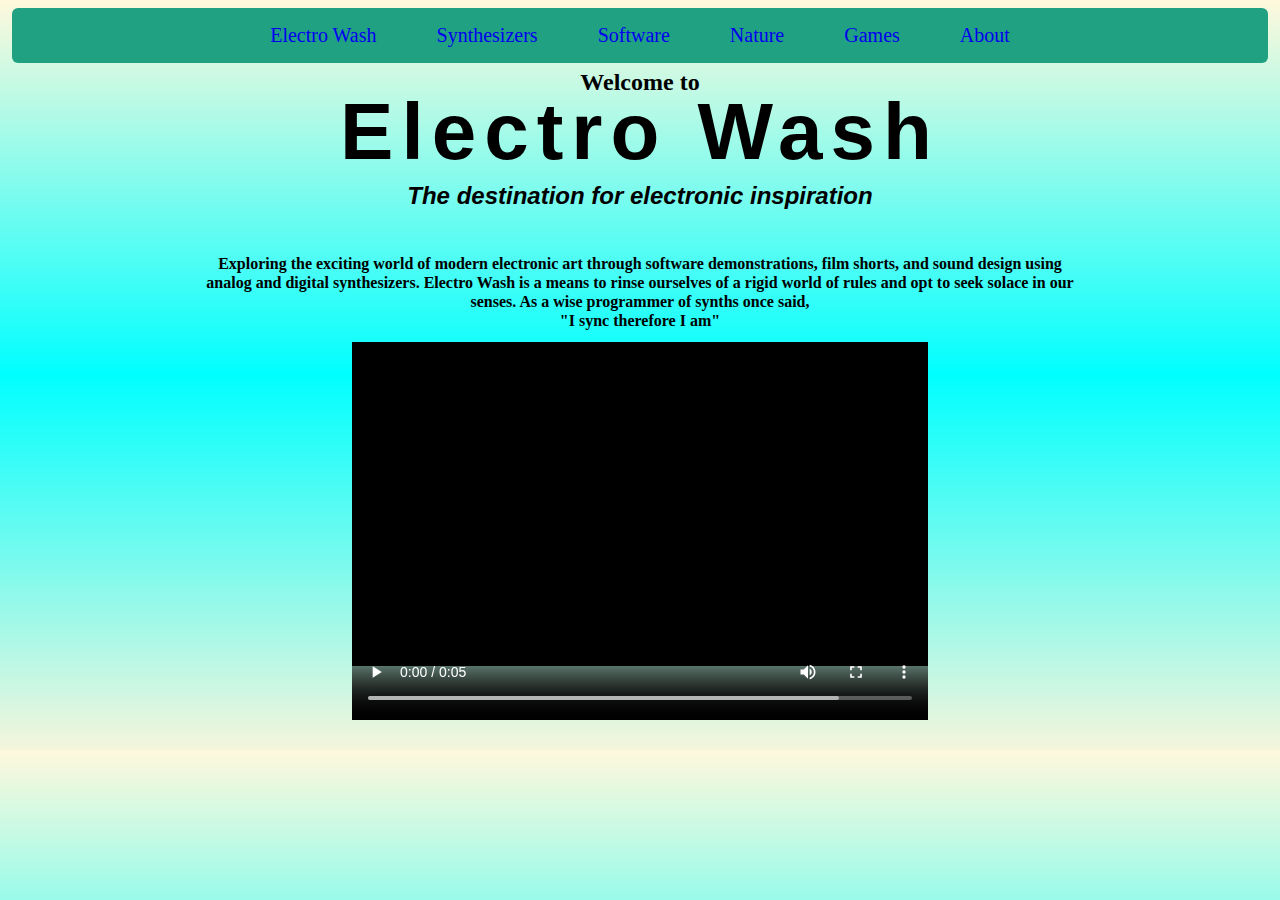
<file: index.html>
<!doctype html>
<html lang="en">
<head>
  <title>Electro Wash</title>
  <meta name="viewport" content="width=device-width, initial-scale=1.0">
  <link rel="stylesheet" href="app.css">
  <script src="https://ajax.googleapis.com/ajax/libs/jquery/3.5.1/jquery.min.js"></script>
</head>
<body class="body">
  <ul id="nav">
    <li><a href="./index.html">Electro Wash</a></li>
    <li><a href="./synthesizers.html">Synthesizers</a></li>
    <li><a href="./software.html">Software</a></li>
    <li><a href="./film.html">Nature</a></li>
    <li><a href="./games.html">Games</a></li>
    <li><a href="./about.html">About</a></li>
  </ul>
  <div class="heading">
    <h2>Welcome to</h2>
    <h1>Electro Wash</h1>
    <h3><em>The destination for electronic inspiration</em></h3>
    <div class="expla">
      <h4>Exploring the exciting world of modern electronic art through software demonstrations, film shorts, and sound design using analog and digital synthesizers. Electro Wash is a means to rinse ourselves of a rigid world of rules and opt to seek solace in our senses. As a wise programmer of synths once said,<br> "I sync therefore I am"</h4>
    </div>
  </div>
  <div id="bumper-div">
      <video width="576" height="432" controls id="bumper-vid">
        <source src="Video/ElectroWashBumper.mp4" type="video/mp4">
          Your browser does not support the video tag :(
      </video>

  </div>
<script src="app.js"></script>
</body>
</html>
</file>
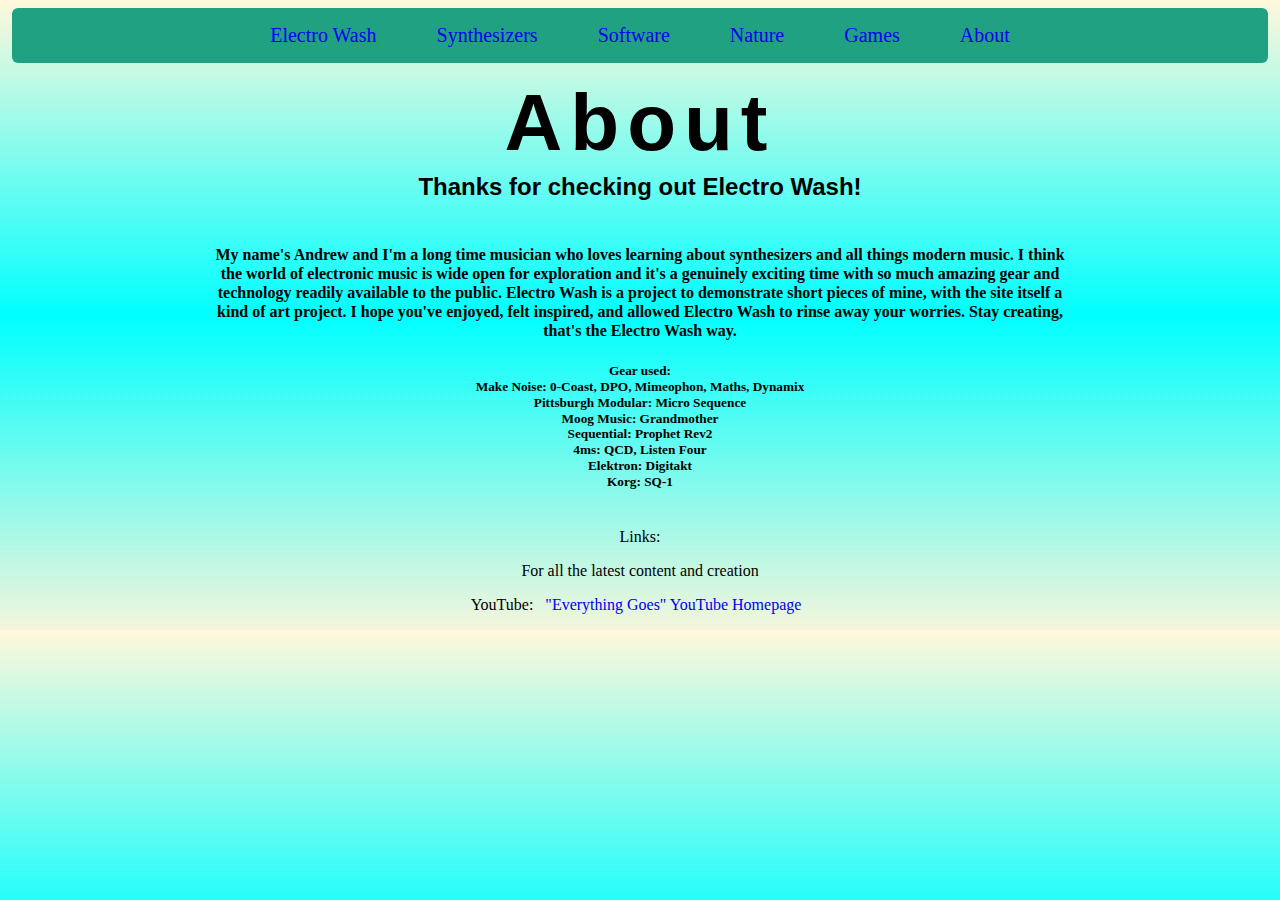
<file: about.html>
<!DOCTYPE html>
<html lang="en">
  <head>
    <title>About</title>
    <meta name="viewport" content="width=device-width, initial-scale=1.0">
    <link rel="stylesheet" href="app.css">
    <script src="https://ajax.googleapis.com/ajax/libs/jquery/3.5.1/jquery.min.js"></script>
    <script src="app.js"></script>
  </head>
  <body class="body">
<!--    <div class="returnLinkDiv">
      <a href="./index.html" class="returnLink">Back to Main Page</a>
    </div>-->
    <ul id="nav">
      <li><a href="./index.html">Electro Wash</a></li>
      <li><a href="./synthesizers.html">Synthesizers</a></li>
      <li><a href="./software.html">Software</a></li>
      <li><a href="./film.html">Nature</a></li>
      <li><a href="./games.html">Games</a></li>
      <li><a href="./about.html">About</a></li>
    </ul><br><br>
    <div class="heading">
      <h1>About</h1>
      <h3>Thanks for checking out Electro Wash!</h3>
      <div class="expla">
        <h4>My name's Andrew and I'm a long time musician who loves learning about synthesizers and all things modern music. I think the world of electronic music is wide open for exploration and it's a genuinely exciting time with so much amazing gear and technology readily available to the public. Electro Wash is a project to demonstrate short pieces of mine, with the site itself a kind of art project. I hope you've enjoyed, felt inspired, and allowed Electro Wash to rinse away your worries. Stay creating, that's the Electro Wash way.</h4>
        <h5><strong>Gear used:</strong><br>
          Make Noise: 0-Coast, DPO, Mimeophon, Maths, Dynamix<br>
          Pittsburgh Modular: Micro Sequence<br>
          Moog Music: Grandmother<br>
          Sequential: Prophet Rev2<br>
          4ms: QCD, Listen Four<br>
          Elektron: Digitakt<br>
          Korg: SQ-1
        </h5>
      </div>
    </div>
    <div id="about-content">
      <p>Links:</p>
      <p>For all the latest content and creation</p>
      <p>YouTube: <a href="https://www.youtube.com/@everything-goes" target="_blank">"Everything Goes" YouTube Homepage</a></p>
    </div>
  </body>
</html>
</file>
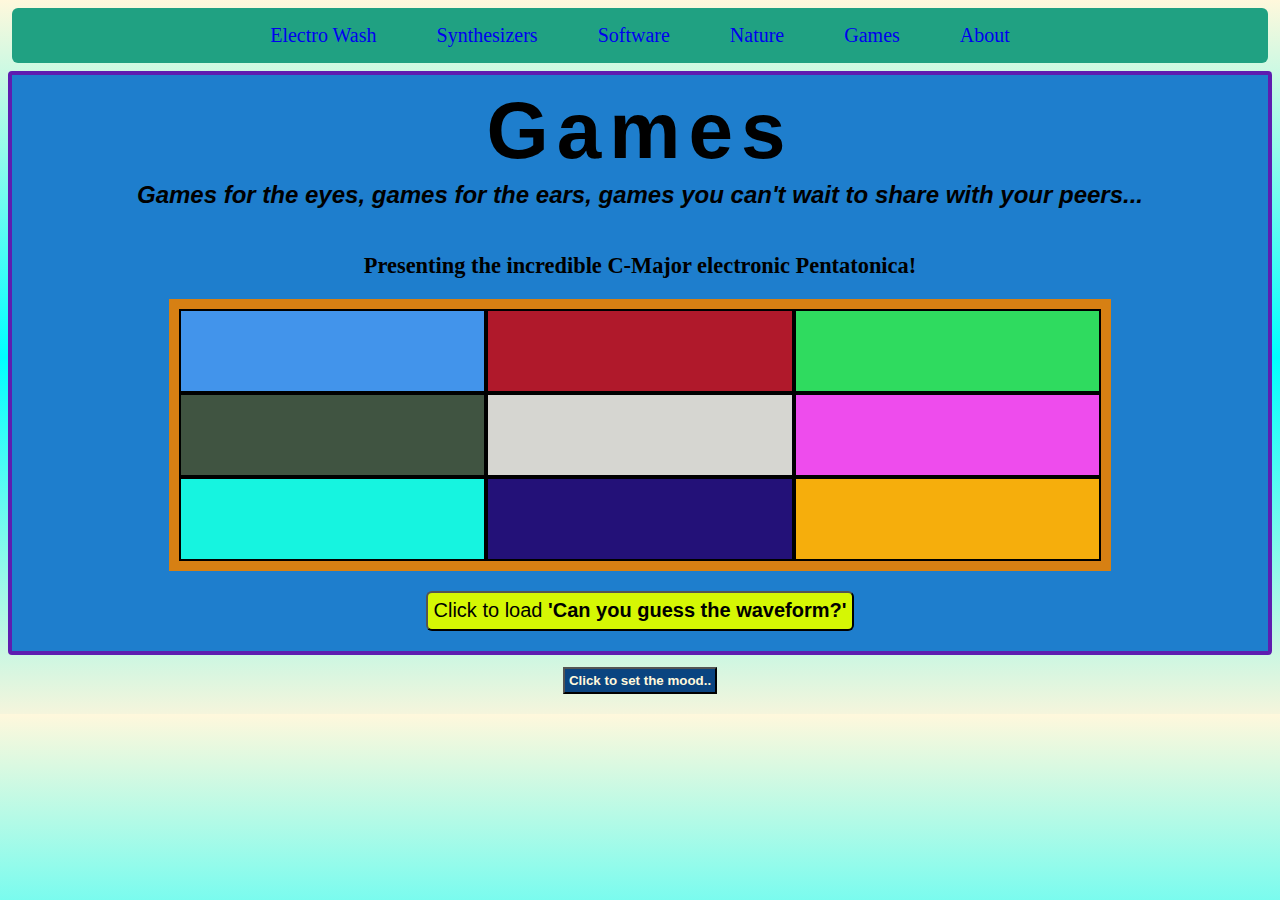
<file: games.html>
<!DOCTYPE html>
<html lang="en">
  <head>
    <title>Games</title>
    <meta name="viewport" content="width=device-width, initial-scale=1.0">
    <link rel="stylesheet" href="app.css">
    <script src="https://ajax.googleapis.com/ajax/libs/jquery/3.5.1/jquery.min.js"></script>
    <!--<script src="app.js"></script>-->
  </head>
  <body onload="createNotes()" class="body">
    <ul id="nav">
      <li><a href="./index.html">Electro Wash</a></li>
      <li><a href="./synthesizers.html">Synthesizers</a></li>
      <li><a href="./software.html">Software</a></li>
      <li><a href="./film.html">Nature</a></li>
      <li><a href="./games.html">Games</a></li>
      <li><a href="./about.html">About</a></li>
    </ul>
    <div id="color-div">
    <div class= "heading" style="padding-top:40px;">
      <h1>Games</h1>
      <h3><em>Games for the eyes, games for the ears, games you can't wait to share with your peers...</em></h3>
      <!--<div class="expla"><h4></h4></div>-->
    </div>
    <div id="music-boxes-container">
      <h3 id="penta-present" style="font-size:1.4em;margin:20px;">Presenting the incredible C-Major electronic Pentatonica!</h3>
      <div id="music-boxes">
        <div class="music-box" id="box1"></div>
        <div class="music-box" id="box2"></div>
        <div class="music-box" id="box3"></div>
        <div class="music-box" id="box4"></div>
        <div class="music-box" id="box5"></div>
        <div class="music-box" id="box6"></div>
        <div class="music-box" id="box7"></div>
        <div class="music-box" id="box8"></div>
        <div class="music-box" id="box9"></div>
      </div>
      <!--<button id="mood-text">Click to set the mood..</button>-->
    </div>
    <div class="div-text-centered" id="waveform-load-button-div">
      <button id="waveform-load-button" onclick="waveformGame()">Click to load <strong>'Can you guess the waveform?'</strong></button>
    </div>
    <div id="waveform-div"></div>
  </div><!--end of color div-->
  <div class="div-text-centered">
    <button id="mood-text">Click to set the mood..</button>
  </div>
  <script src="app.js"></script>
  </body>
</html>
</file>
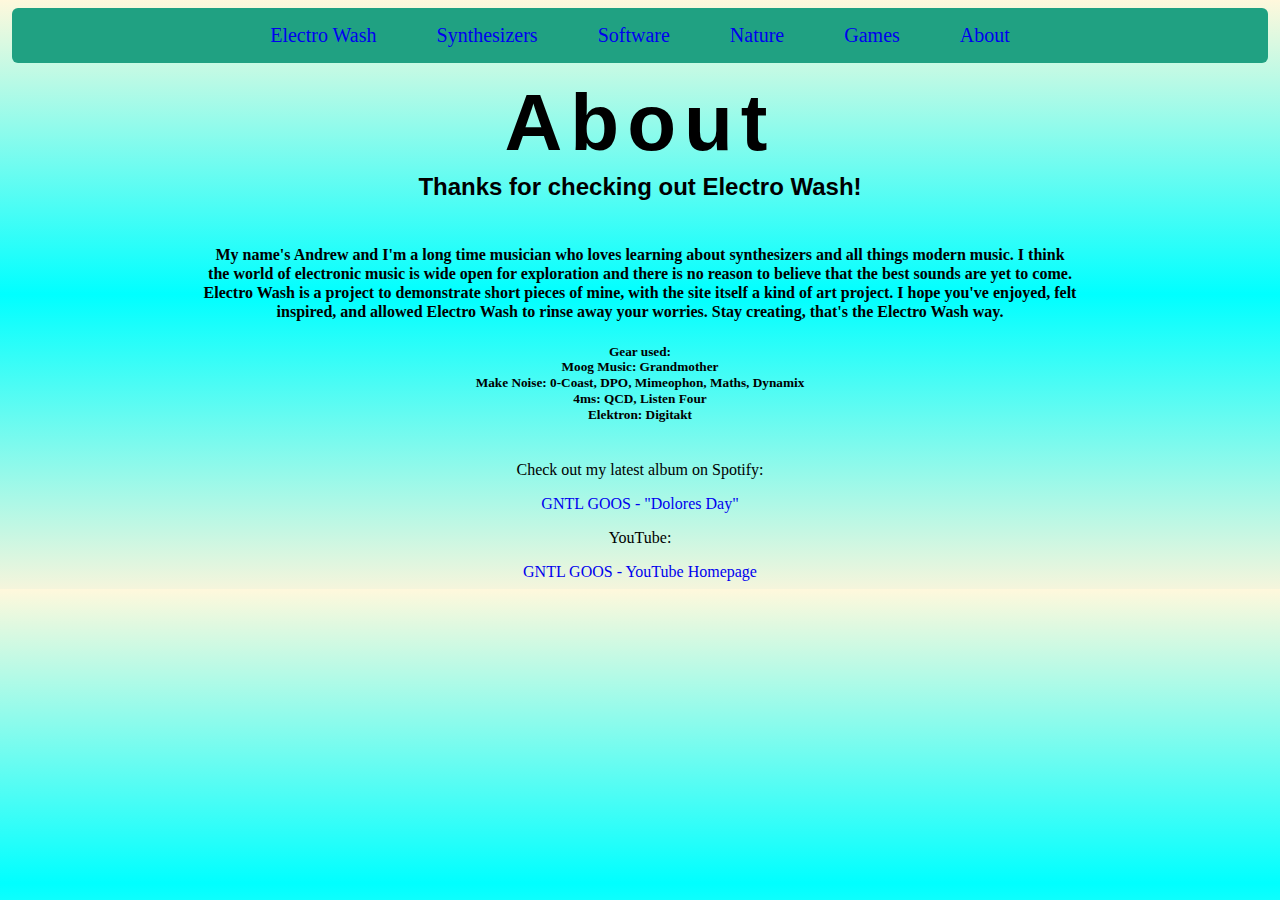
<file: Electro Wash/about.html>
<!DOCTYPE html>
<html lang="en">
  <head>
    <title>About</title>
    <meta name="viewport" content="width=device-width, initial-scale=1.0">
    <link rel="stylesheet" href="app.css">
    <script src="https://ajax.googleapis.com/ajax/libs/jquery/3.5.1/jquery.min.js"></script>
    <script src="app.js"></script>
  </head>
  <body class="body">
<!--    <div class="returnLinkDiv">
      <a href="./index.html" class="returnLink">Back to Main Page</a>
    </div>-->
    <ul id="nav">
      <li><a href="./index.html">Electro Wash</a></li>
      <li><a href="./synthesizers.html">Synthesizers</a></li>
      <li><a href="./software.html">Software</a></li>
      <li><a href="./film.html">Nature</a></li>
      <li><a href="./games.html">Games</a></li>
      <li><a href="./about.html">About</a></li>
    </ul><br><br>
    <div class="heading">
      <h1>About</h1>
      <h3>Thanks for checking out Electro Wash!</h3>
      <div class="expla">
        <h4>My name's Andrew and I'm a long time musician who loves learning about synthesizers and all things modern music. I think the world of electronic music is wide open for exploration and there is no reason to believe that the best sounds are yet to come. Electro Wash is a project to demonstrate short pieces of mine, with the site itself a kind of art project. I hope you've enjoyed, felt inspired, and allowed Electro Wash to rinse away your worries. Stay creating, that's the Electro Wash way.</h4>
        <h5><strong>Gear used:</strong><br>
          Moog Music: Grandmother<br>
          Make Noise: 0-Coast, DPO, Mimeophon, Maths, Dynamix<br>
          4ms: QCD, Listen Four<br>
          Elektron: Digitakt
        </h5>
      </div>
    </div>
    <div id="about-content">
      <p>Check out my latest album on Spotify:</p>
      <a href="https://open.spotify.com/album/1bEhnLh8xrkx6LwtvFkGnk" target="_blank">GNTL GOOS - "Dolores Day"</a>
      <p>YouTube:</p>
      <a href="https://www.youtube.com/channel/UCVl-sJpLubvonUUpw7OXp-Q" target="_blank">GNTL GOOS - YouTube Homepage</a>
    </div>
  </body>
</html>
</file>
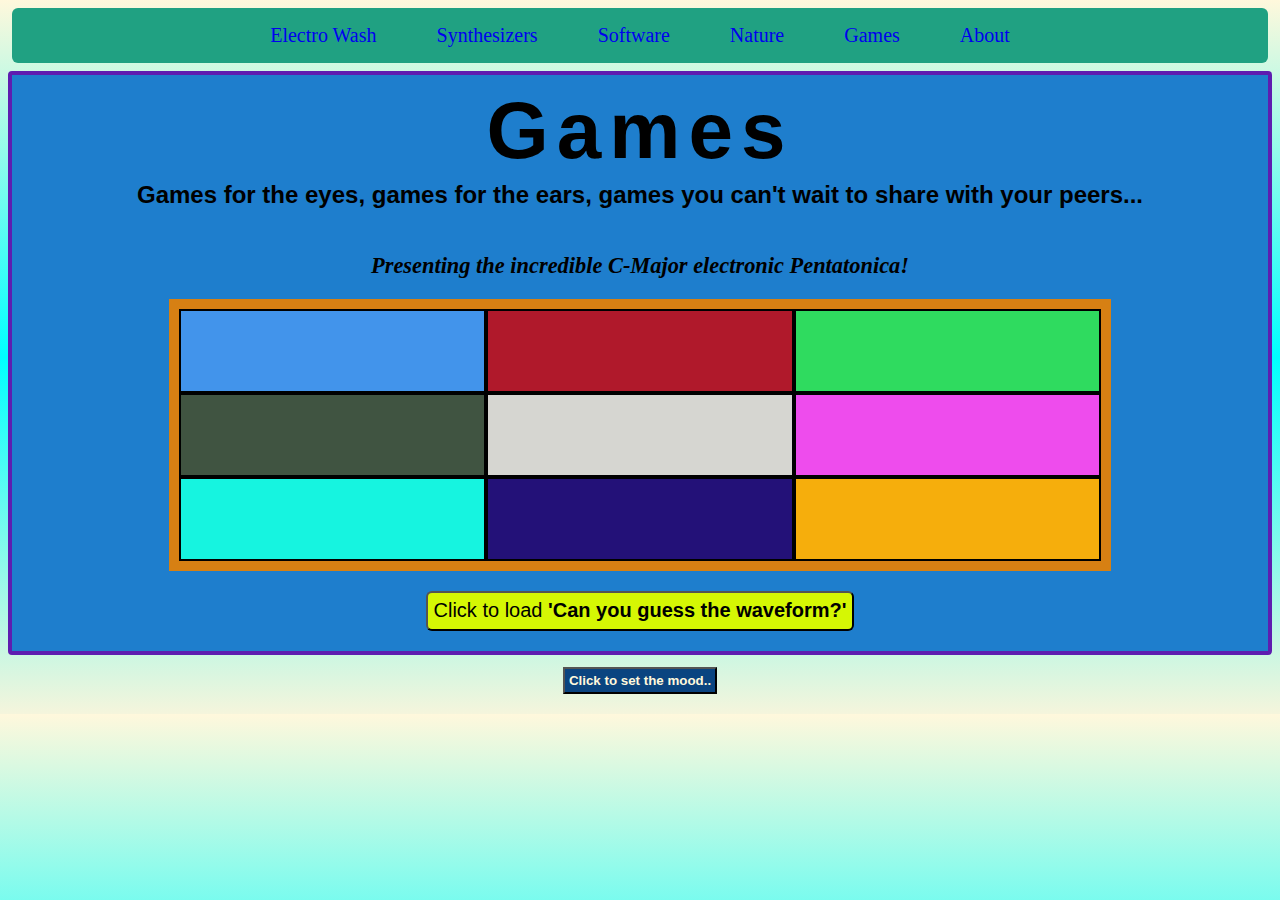
<file: Electro Wash/games.html>
<!DOCTYPE html>
<html lang="en">
  <head>
    <title>Games</title>
    <meta name="viewport" content="width=device-width, initial-scale=1.0">
    <link rel="stylesheet" href="app.css">
    <script src="https://ajax.googleapis.com/ajax/libs/jquery/3.5.1/jquery.min.js"></script>
    <!--<script src="app.js"></script>-->
  </head>
  <body onload="createNotes()" class="body">
    <ul id="nav">
      <li><a href="./index.html">Electro Wash</a></li>
      <li><a href="./synthesizers.html">Synthesizers</a></li>
      <li><a href="./software.html">Software</a></li>
      <li><a href="./film.html">Nature</a></li>
      <li><a href="./games.html">Games</a></li>
      <li><a href="./about.html">About</a></li>
    </ul>
    <div id="color-div">
    <div class= "heading" style="padding-top:40px;">
      <h1>Games</h1>
      <h3>Games for the eyes, games for the ears, games you can't wait to share with your peers...</h3>
      <!--<div class="expla"><h4></h4></div>-->
    </div>
    <div id="music-boxes-container">
      <h3 id="penta-present" style="font-size:1.4em;margin:20px;"><em>Presenting the incredible C-Major electronic Pentatonica!</em></h3>
      <div id="music-boxes">
        <div class="music-box" id="box1"></div>
        <div class="music-box" id="box2"></div>
        <div class="music-box" id="box3"></div>
        <div class="music-box" id="box4"></div>
        <div class="music-box" id="box5"></div>
        <div class="music-box" id="box6"></div>
        <div class="music-box" id="box7"></div>
        <div class="music-box" id="box8"></div>
        <div class="music-box" id="box9"></div>
      </div>
      <!--<button id="mood-text">Click to set the mood..</button>-->
    </div>
    <div class="div-text-centered" id="waveform-load-button-div">
      <button id="waveform-load-button" onclick="waveformGame()">Click to load <strong>'Can you guess the waveform?'</strong></button>
    </div>
    <div id="waveform-div"></div>
  </div><!--end of color div-->
  <div class="div-text-centered">
    <button id="mood-text">Click to set the mood..</button>
  </div>
  <script src="app.js"></script>
  </body>
</html>
</file>
<file: app.css>
.div-text-centered {
  text-align: center;
}

a {
  text-decoration: none;
  margin: 6px 8px;
}
#nav a:hover {
  color: hotpink;
}

#nav {
  background-color: rgb(32, 161, 130);
  list-style-type: none;
  text-align: center;
  margin: 2px 4px 8px;
  padding: 4px;
  border-radius:6px;
}

#nav li {
  display: inline-block;
  font-size: 20px;
  padding: 12px 20px;
}

.body {
  background-image: linear-gradient(180deg, cornsilk, aqua, beige);
}

.heading {
  text-align: center;
}
.heading h2 {
  margin-top: -2px;
}
.heading h1 {
  font-family: 'Trebuchet MS', sans-serif;
  font-size: 80px;
  position: relative;
  margin-top: -30px;
  letter-spacing: .1em;
}
.heading h3{
  font-family: 'Trebuchet MS', sans-serif;
  font-size: 1.5em;
  margin-top:-50px;
}
/*
.heading h3 {
  margin-top:-50px;
}*/
.expla {
  line-height: 1.2;
  text-align: center;
  align-content: center;
  margin: auto;
  width:85%;
}
.expla h4 {
  margin:20px 100px;
}

#bumper-div {
  margin: auto;
  margin-top: -80px;
  width:75%;
  text-align: center;
  padding:6px;
}

#color-div {
background-color: rgb(30, 126, 205);
border-width: 4px;
border-color: rgb(94, 29, 176);
border-style:solid;
border-radius:4px;
/*animation-direction: alternate;
animation: mymove 5s infinite;*/
}

#bumper-vid {
  padding: 12px;
}

@keyframes mymove {
from {background-color: rgb(30, 126, 205);}
to {background-color: rgb(224, 112, 64);}
}

#mood-text {
  font-family: 'Trebuchet MS', sans-serif;
  color: cornsilk;
  font-weight:bold;
  background-color:rgb(10, 68, 128);
  margin: 12px;
  padding:4px;
  /*border: 2px solid rgb(218, 241, 246);*/
}

/*Page styling non index*/
.returnLinkDiv {
  margin:20px;
}
.returnLink {
  margin:20px;
}

.content-outline {
  margin:auto;
  width:85%;

}
.content-grid {
  display:grid;
  grid-template-columns: auto auto;
  /*background-color: rgb(224, 54, 190);*/
  padding: 12px;
}
.grid-video {
  text-align: center;
  background-color: rgb(235, 208, 113);
  border: 6px solid rgb(161, 58, 184);
  font-size: 2em;
  padding:20px;
  margin:4px;
}
.grid-video p {
  font-size: 14px;
  text-align: justify;
  text-justify: inter-word;
  font-family: 'Trebuchet MS', sans-serif;
}

/*Games page*/
#music-boxes-container {
  text-align: center;
  align-content: center;
  margin:auto;
  width:75%;
}
#music-boxes {
  display:grid;
  grid-template-columns: auto auto auto;
  background-color: rgb(215, 128, 19);
  padding: 10px;
}
.music-box {
  /*background-color: rgba(255, 255, 255, 0.8);*/
  border: 2px solid;
  padding: 40px;
  text-align: center;
}
.music-box:hover {
  opacity: 0.5;

@keyframes decay {
from {opacity: .2;}
to {opacity: 1;}
}

#penta-present {
    color: white;
    font-size:1.2em;
    padding:12px;
    text-align: center;
}

}
#box1 {
  background-color: rgb(66, 148, 235);
}
#box2{
  background-color: rgb(176, 25, 43);
}
#box3{
  background-color: rgb(47, 219, 95);
}
#box4{
  background-color: rgb(64, 84, 65);
}
#box5{
  background-color: rgb(214, 214, 209);
}
#box6{
  background-color: rgb(238, 76, 237);
}
#box7{
  background-color: rgb(22, 244, 224);
}
#box8{
  background-color: rgb(35, 17, 120);
}
#box9{
  background-color: rgb(246, 174, 12);
}

#waveform-div {
  text-align: center;
}

#waveform-load-button-div {
  margin:20px;
}

#waveform-load-button {
  height:2em;
  background-color:rgb(213, 247, 4);
  border-radius: 6px;
  font-size:20px;
}

input {
  background-color:rgb(219, 72, 81);
  color:white;
  padding:8px;
  margin:8px;
  border-radius:6px;
  font-size:1.2em;
}

/*About Page*/
#about-content {
  text-align: center;
}
</file>
<file: Electro Wash/app.css>
.div-text-centered {
  text-align: center;
}

a {
  text-decoration: none;
  margin: 6px 8px;
}
#nav a:hover {
  color: hotpink;
}

#nav {
  background-color: rgb(32, 161, 130);
  list-style-type: none;
  text-align: center;
  margin: 2px 4px 8px;
  padding: 4px;
  border-radius:6px;
}

#nav li {
  display: inline-block;
  font-size: 20px;
  padding: 12px 20px;
}

.body {
  background-image: linear-gradient(180deg, cornsilk, aqua, beige);
}

.heading {
  text-align: center;
}
.heading h2 {
  margin-top: -2px;
}
.heading h1 {
  font-family: 'Trebuchet MS', sans-serif;
  font-size: 80px;
  position: relative;
  margin-top: -30px;
  letter-spacing: .1em;
}
.heading h3{
  font-family: 'Trebuchet MS', sans-serif;
  font-size: 1.5em;
  margin-top:-50px;
}
/*
.heading h3 {
  margin-top:-50px;
}*/
.expla {
  line-height: 1.2;
  text-align: center;
  align-content: center;
  margin: auto;
  width:85%;
}
.expla h4 {
  margin:20px 100px;
}

#bumper-div {
  margin: auto;
  margin-top: -80px;
  width:75%;
  text-align: center;
  padding:6px;
}

#color-div {
background-color: rgb(30, 126, 205);
border-width: 4px;
border-color: rgb(94, 29, 176);
border-style:solid;
border-radius:4px;
/*animation-direction: alternate;
animation: mymove 5s infinite;*/
}

#bumper-vid {
  padding: 12px;
}

@keyframes mymove {
from {background-color: rgb(30, 126, 205);}
to {background-color: rgb(224, 112, 64);}
}

#mood-text {
  font-family: 'Trebuchet MS', sans-serif;
  color: cornsilk;
  font-weight:bold;
  background-color:rgb(10, 68, 128);
  margin: 12px;
  padding:4px;
  /*border: 2px solid rgb(218, 241, 246);*/
}

/*Page styling non index*/
.returnLinkDiv {
  margin:20px;
}
.returnLink {
  margin:20px;
}

.content-outline {
  margin:auto;
  width:85%;

}
.content-grid {
  display:grid;
  grid-template-columns: auto auto;
  /*background-color: rgb(224, 54, 190);*/
  padding: 12px;
}
.grid-video {
  text-align: center;
  background-color: rgb(235, 208, 113);
  border: 6px solid rgb(161, 58, 184);
  font-size: 2em;
  padding:20px;
  margin:4px;
}
.grid-video p {
  font-size: 14px;
  text-align: justify;
  text-justify: inter-word;
  font-family: 'Trebuchet MS', sans-serif;
}

/*Games page*/
#music-boxes-container {
  text-align: center;
  align-content: center;
  margin:auto;
  width:75%;
}
#music-boxes {
  display:grid;
  grid-template-columns: auto auto auto;
  background-color: rgb(215, 128, 19);
  padding: 10px;
}
.music-box {
  /*background-color: rgba(255, 255, 255, 0.8);*/
  border: 2px solid;
  padding: 40px;
  text-align: center;
}
.music-box:hover {
  opacity: 0.5;

@keyframes decay {
from {opacity: .2;}
to {opacity: 1;}
}

#penta-present {
    color: white;
    font-size:1.2em;
    padding:12px;
    text-align: center;
}

}
#box1 {
  background-color: rgb(66, 148, 235);
}
#box2{
  background-color: rgb(176, 25, 43);
}
#box3{
  background-color: rgb(47, 219, 95);
}
#box4{
  background-color: rgb(64, 84, 65);
}
#box5{
  background-color: rgb(214, 214, 209);
}
#box6{
  background-color: rgb(238, 76, 237);
}
#box7{
  background-color: rgb(22, 244, 224);
}
#box8{
  background-color: rgb(35, 17, 120);
}
#box9{
  background-color: rgb(246, 174, 12);
}

#waveform-div {
  text-align: center;
}

#waveform-load-button-div {
  margin:20px;
}

#waveform-load-button {
  height:2em;
  background-color:rgb(213, 247, 4);
  border-radius: 6px;
  font-size:20px;
}

input {
  background-color:rgb(219, 72, 81);
  color:white;
  padding:8px;
  margin:8px;
  border-radius:6px;
  font-size:1.2em;
}

/*About Page*/
#about-content {
  text-align: center;
}
</file>
